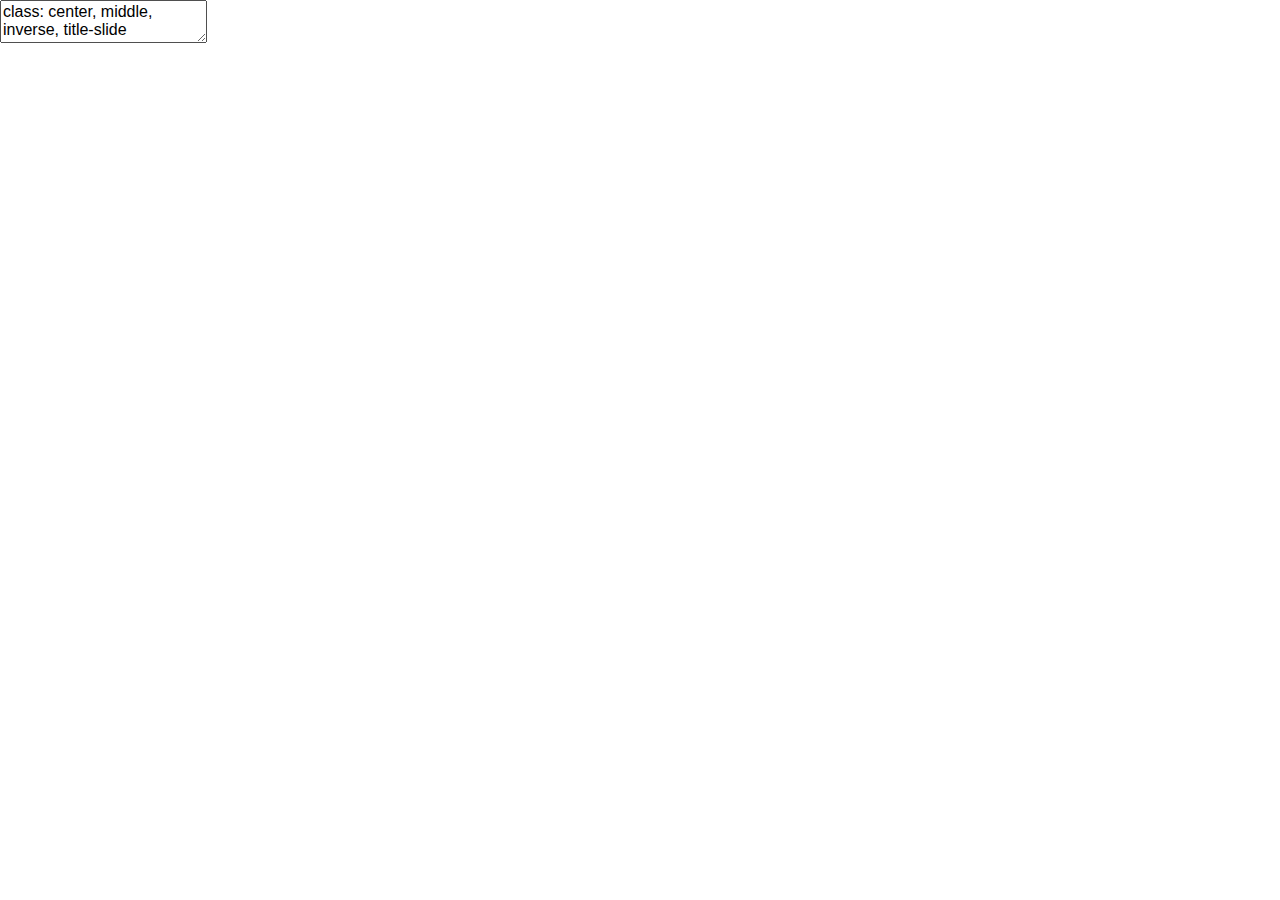
<file: 03-linear-models/index.html>
<!DOCTYPE html>
<html lang="" xml:lang="">
  <head>
    <title>Linear models: The basics</title>
    <meta charset="utf-8" />
    <meta name="author" content="Stefano Coretta" />
    <meta name="date" content="2022-02-07" />
    <script src="libs/header-attrs/header-attrs.js"></script>
    <link href="libs/remark-css/default.css" rel="stylesheet" />
    <link href="libs/tachyons/tachyons.min.css" rel="stylesheet" />
    <link href="libs/panelset/panelset.css" rel="stylesheet" />
    <script src="libs/panelset/panelset.js"></script>
    <link rel="stylesheet" href="../ipa-fonts.css" type="text/css" />
    <link rel="stylesheet" href="../custom.css" type="text/css" />
  </head>
  <body>
    <textarea id="source">
class: center, middle, inverse, title-slide

# Linear models: The basics
### Stefano Coretta
### University of Edinburgh
### 2022-02-07

---




class: center middle inverse

# Slido quiz 1

---

class: inverse
background-image: url(../img/time-travel.jpg)
background-size: contain

# Time travel...

---

# Given the .green[formula], find the .orange[points]


## You have:

.f2[$$x = (2, 4, 5, 8, 10, 23, 36)$$]

.f2[$$y = 3 + 2x$$]

## Find:

.f2[$$y$$]


---

# Given the .green[formula], find the .orange[points]

&lt;img src="index_files/figure-html/homework-1.png" height="500px" style="display: block; margin: auto;" /&gt;

---

# Given the .green[formula], find the .orange[points]

&lt;img src="index_files/figure-html/line-1.png" height="500px" style="display: block; margin: auto;" /&gt;

---

# Given the .orange[points], find the .green[formula]

## You have:

.f2[$$x = (2, 4, 5, 8, 10, 23, 36)$$]

.f2[$$y = (8, 14, 17, 26, 32, 71, 110)$$]

## Find:

.f2[$$y = ? + ? x$$]

---

# Given the .orange[points], find the .green[formula]

&lt;img src="index_files/figure-html/sample-1.png" height="500px" style="display: block; margin: auto;" /&gt;

---

# But...

.pull-left[
![](../img/world-data.jpg)
]

.pull-right[
.f2[Data is an .red[imperfect] representation of the world!]

Measurements are .red[noisy].
]

---

# Given the .orange[points], find the .green[formula]

&lt;img src="index_files/figure-html/sample-noisy-1.png" height="500px" style="display: block; margin: auto;" /&gt;

---

class: center middle inverse

# If `\(x\)` changes, what happens to `\(y\)`?

---

# Now enter Linear Models

&lt;div style="width:100%;height:0;padding-bottom:42%;position:relative;"&gt;&lt;iframe src="https://giphy.com/embed/3owzVYjZSzuFivWpHi" width="100%" height="100%" style="position:absolute" frameBorder="0" class="giphy-embed" allowFullScreen&gt;&lt;/iframe&gt;&lt;/div&gt;

???

[via GIPHY](https://giphy.com/gifs/starwars-movie-star-wars-3owzVYjZSzuFivWpHi)

---

# Linear model: the basics

&lt;img src="index_files/figure-html/lm-plot-1.png" height="500px" style="display: block; margin: auto;" /&gt;

---

# Linear model: the basics

&lt;img src="index_files/figure-html/lm-plot-2-1.png" height="500px" style="display: block; margin: auto;" /&gt;

---

# Linear model: the basics


.f1[
`$$y = ? + ? x$$`
]

---

# Linear model: the basics


.f1[
`$$y = \beta_0 + \beta_1x$$`
]

&lt;br&gt;

--

.f2[
`$$\beta_0 = intercept$$`
`$$\beta_1 = slope$$`
]

--

&lt;br&gt;

We know `\(x\)` and `\(y\)` and we need to .green[estimate] `\(\beta_0\)` and `\(\beta_1\)`.


---

class: center middle inverse

# Slido quiz 2

---

# Linear model: the basics

&lt;img src="index_files/figure-html/sample-2-1.png" height="500px" style="display: block; margin: auto;" /&gt;

---

# Linear model: the basics


```r
line_lm &lt;- lm(y ~ x, data = line)
summary(line_lm)
```

```
## 
## Call:
## lm(formula = y ~ x, data = line)
## 
## Residuals:
##      Min       1Q   Median       3Q      Max 
## -25.2197  -5.2243   0.3434   6.2411  20.7275 
## 
## Coefficients:
##             Estimate Std. Error t value Pr(&gt;|t|)    
## (Intercept)  1.99182    2.66626   0.747    0.459    
## x            3.02079    0.04762  63.432   &lt;2e-16 ***
## ---
## Signif. codes:  0 '***' 0.001 '**' 0.01 '*' 0.05 '.' 0.1 ' ' 1
## 
## Residual standard error: 10.07 on 48 degrees of freedom
## Multiple R-squared:  0.9882,	Adjusted R-squared:  0.988 
## F-statistic:  4024 on 1 and 48 DF,  p-value: &lt; 2.2e-16
```

---

# Linear model: the basics

&lt;img src="index_files/figure-html/line-model-1.png" height="500px" style="display: block; margin: auto;" /&gt;

---

class: center middle inverse

# What if we have groups/conditions?

---

# Categorical predictors

&lt;img src="index_files/figure-html/categorical-1.png" height="500px" style="display: block; margin: auto;" /&gt;

---

# Categorical predictors

&lt;img src="index_files/figure-html/categorical-2-1.png" height="500px" style="display: block; margin: auto;" /&gt;

---

# Categorical predictors


.f1[
`$$y = \beta_0 + \beta_1x + \beta_2group$$`
]

&lt;br&gt;

--

.f2[
`$$\beta_0 = \text{intercept}$$`
`$$\beta_1 = \text{coefficient for } x$$`
`$$\beta_2 = \text{coefficient for } group$$`
]

--

&lt;br&gt;

We know `\(x\)`, `\(y\)` and `\(group\)` (`A` or `B`) and we need to .green[estimate] `\(\beta_0\)`, `\(\beta_1\)` and `\(\beta_2\)`.

---

class: bottom
background-image: url(../img/hannah-grace-fk4tiMlDFF0-unsplash.jpg)
background-size: cover

# .white[But *group* is not numeric!!!]

???

Photo by &lt;a href="https://unsplash.com/@oddityandgrace?utm_source=unsplash&amp;utm_medium=referral&amp;utm_content=creditCopyText"&gt;hannah grace&lt;/a&gt; on &lt;a href="https://unsplash.com/s/photos/surprised-puppy?utm_source=unsplash&amp;utm_medium=referral&amp;utm_content=creditCopyText"&gt;Unsplash&lt;/a&gt;


---

# Dummy coding

.f3[
|     | group    |
| --- | -------: |
| A   | 0        |
| B   | 1        |
]

&lt;br&gt;

`$$y = \beta_0 + \beta_1x + \beta_2group$$`

&lt;br&gt;

--

`$$y(group = A) = \beta_0 + \beta_1x + \beta_2 \cdot 0 = \beta_0 + \beta_1x$$`

&lt;br&gt;

--

`$$y(group = B) = \beta_0 + \beta_1x + \beta_2 \cdot 1 =  \beta_0 + \beta_1x + \beta_2$$`

`$$= \beta_0 + \beta_2 + \beta_1x$$`


---

# Categorical predictors


```r
group_lm &lt;- lm(y ~ x + group, data = line_groups)
summary(group_lm)
```

```
## 
## Call:
## lm(formula = y ~ x + group, data = line_groups)
## 
## Residuals:
##     Min      1Q  Median      3Q     Max 
## -2.4707 -0.6653 -0.0259  0.6739  2.4050 
## 
## Coefficients:
##             Estimate Std. Error t value Pr(&gt;|t|)    
## (Intercept)   2.1299     0.1482   14.38   &lt;2e-16 ***
## x             3.1164     0.1123   27.74   &lt;2e-16 ***
## groupB        6.0808     0.2102   28.93   &lt;2e-16 ***
## ---
## Signif. codes:  0 '***' 0.001 '**' 0.01 '*' 0.05 '.' 0.1 ' ' 1
## 
## Residual standard error: 1.046 on 97 degrees of freedom
## Multiple R-squared:  0.9382,	Adjusted R-squared:  0.9369 
## F-statistic: 735.7 on 2 and 97 DF,  p-value: &lt; 2.2e-16
```

---

class: center middle inverse

# What if `\(y\)` does not change the same way in both groups/conditions?

---

# Interactions

&lt;img src="index_files/figure-html/interactions-1.png" height="500px" style="display: block; margin: auto;" /&gt;

---

# Interactions

&lt;img src="index_files/figure-html/interactions-2-1.png" height="500px" style="display: block; margin: auto;" /&gt;

---

# Interactions


`$$y = \beta_0 + \beta_1 \cdot x + \beta_2 \cdot group + \beta_3 \cdot x \cdot group$$`

&lt;br&gt;

--

`$$y(group = A) = \beta_0 + \beta_1 \cdot x + \beta_2 \cdot 0 + \beta_3 \cdot x \cdot 0 = \beta_0 + \beta_1 \cdot x$$`

&lt;br&gt;

--

`$$y(group = B) = \beta_0 + \beta_1 \cdot x + \beta_2 \cdot 1 + \beta_3 \cdot x \cdot 1$$`

`$$= \beta_0 + \beta_2 + \beta_1 \cdot x + \beta_3 \cdot x$$`

&lt;br&gt;

--

We know `\(x\)`, `\(y\)` and `\(group\)` (`A` or `B`) and we need to .green[estimate] `\(\beta_0\)`, `\(\beta_1\)`, `\(\beta_2\)` and `\(\beta_3\)`.


---

# Interactions


```r
interaction_lm &lt;- lm(y ~ x + group + x:group, data = line_groups)
summary(interaction_lm)
```

```
## 
## Call:
## lm(formula = y ~ x + group + x:group, data = line_groups)
## 
## Residuals:
##      Min       1Q   Median       3Q      Max 
## -2.31870 -0.75687  0.06441  0.69307  2.21592 
## 
## Coefficients:
##             Estimate Std. Error t value Pr(&gt;|t|)    
## (Intercept)   1.9501     0.1468  13.282  &lt; 2e-16 ***
## x             3.3541     0.1951  17.195  &lt; 2e-16 ***
## groupB        5.8613     0.2072  28.288  &lt; 2e-16 ***
## x:groupB     -2.1912     0.2413  -9.082  1.4e-14 ***
## ---
## Signif. codes:  0 '***' 0.001 '**' 0.01 '*' 0.05 '.' 0.1 ' ' 1
## 
## Residual standard error: 1.031 on 96 degrees of freedom
## Multiple R-squared:  0.9176,	Adjusted R-squared:  0.915 
## F-statistic: 356.4 on 3 and 96 DF,  p-value: &lt; 2.2e-16
```

---

# Interactions

`$$y = \beta_0 + \beta_1 \cdot x + \beta_2 \cdot group + \beta_3 \cdot x \cdot group$$`
`$$y = 1.95 + 3.35 \cdot x + 5.86 \cdot group + (-2.19) \cdot x \cdot group$$`

&lt;br&gt;

--

`$$y(group = A) = 1.95 + 3.35 \cdot x + 5.86 \cdot 0 + (-2.19) \cdot x \cdot 0$$`

`$$= 1.95 + 3.35 \cdot x$$`

&lt;br&gt;

--

`$$y(group = B) =  1.95 + 3.35 \cdot x + 5.86 \cdot 1 + (-2.19) \cdot x \cdot 1$$`

`$$= 1.95 + 3.35 \cdot x + 5.86 + (-2.19) \cdot x$$`

&lt;br&gt;

---

# Interactions


```
## 
## Call:
## lm(formula = y ~ x + group + x:group, data = line_groups)
## 
## Residuals:
##      Min       1Q   Median       3Q      Max 
## -2.31870 -0.75687  0.06441  0.69307  2.21592 
## 
## Coefficients:
##             Estimate Std. Error t value Pr(&gt;|t|)    
## (Intercept)   1.9501     0.1468  13.282  &lt; 2e-16 ***
## x             3.3541     0.1951  17.195  &lt; 2e-16 ***
## groupB        5.8613     0.2072  28.288  &lt; 2e-16 ***
## x:groupB     -2.1912     0.2413  -9.082  1.4e-14 ***
## ---
## Signif. codes:  0 '***' 0.001 '**' 0.01 '*' 0.05 '.' 0.1 ' ' 1
## 
## Residual standard error: 1.031 on 96 degrees of freedom
## Multiple R-squared:  0.9176,	Adjusted R-squared:  0.915 
## F-statistic: 356.4 on 3 and 96 DF,  p-value: &lt; 2.2e-16
```

---

# Slido quiz 3: Which formula corresponds to this graph?

&lt;img src="index_files/figure-html/groups-only-1.png" height="500px" style="display: block; margin: auto;" /&gt;

---

# Summary

* The simplest .orange[**linear model**] is a straight line.

`$$y = \beta_0 + \beta_1 x$$`

* We want to estimate the `\(\beta_n\)` .orange[**coefficients**].

`$$y = \beta_0 + \beta_1 x_1 + \beta_2 x_2 + \beta_4 x_1 x_2 + \beta_3 x_3$$`

* Categorical predictors are .orange[dummy coded].

* .orange[**Interactions**] model differences of the effects of the predictors on the outcome across groups/conditions.
    </textarea>
<style data-target="print-only">@media screen {.remark-slide-container{display:block;}.remark-slide-scaler{box-shadow:none;}}</style>
<script src="https://remarkjs.com/downloads/remark-latest.min.js"></script>
<script src="../macros.js"></script>
<script>var slideshow = remark.create({
"highlightStyle": "github",
"highlightLines": true,
"countIncrementalSlides": false,
"ratio": "16:9"
});
if (window.HTMLWidgets) slideshow.on('afterShowSlide', function (slide) {
  window.dispatchEvent(new Event('resize'));
});
(function(d) {
  var s = d.createElement("style"), r = d.querySelector(".remark-slide-scaler");
  if (!r) return;
  s.type = "text/css"; s.innerHTML = "@page {size: " + r.style.width + " " + r.style.height +"; }";
  d.head.appendChild(s);
})(document);

(function(d) {
  var el = d.getElementsByClassName("remark-slides-area");
  if (!el) return;
  var slide, slides = slideshow.getSlides(), els = el[0].children;
  for (var i = 1; i < slides.length; i++) {
    slide = slides[i];
    if (slide.properties.continued === "true" || slide.properties.count === "false") {
      els[i - 1].className += ' has-continuation';
    }
  }
  var s = d.createElement("style");
  s.type = "text/css"; s.innerHTML = "@media print { .has-continuation { display: none; } }";
  d.head.appendChild(s);
})(document);
// delete the temporary CSS (for displaying all slides initially) when the user
// starts to view slides
(function() {
  var deleted = false;
  slideshow.on('beforeShowSlide', function(slide) {
    if (deleted) return;
    var sheets = document.styleSheets, node;
    for (var i = 0; i < sheets.length; i++) {
      node = sheets[i].ownerNode;
      if (node.dataset["target"] !== "print-only") continue;
      node.parentNode.removeChild(node);
    }
    deleted = true;
  });
})();
(function() {
  "use strict"
  // Replace <script> tags in slides area to make them executable
  var scripts = document.querySelectorAll(
    '.remark-slides-area .remark-slide-container script'
  );
  if (!scripts.length) return;
  for (var i = 0; i < scripts.length; i++) {
    var s = document.createElement('script');
    var code = document.createTextNode(scripts[i].textContent);
    s.appendChild(code);
    var scriptAttrs = scripts[i].attributes;
    for (var j = 0; j < scriptAttrs.length; j++) {
      s.setAttribute(scriptAttrs[j].name, scriptAttrs[j].value);
    }
    scripts[i].parentElement.replaceChild(s, scripts[i]);
  }
})();
(function() {
  var links = document.getElementsByTagName('a');
  for (var i = 0; i < links.length; i++) {
    if (/^(https?:)?\/\//.test(links[i].getAttribute('href'))) {
      links[i].target = '_blank';
    }
  }
})();
// adds .remark-code-has-line-highlighted class to <pre> parent elements
// of code chunks containing highlighted lines with class .remark-code-line-highlighted
(function(d) {
  const hlines = d.querySelectorAll('.remark-code-line-highlighted');
  const preParents = [];
  const findPreParent = function(line, p = 0) {
    if (p > 1) return null; // traverse up no further than grandparent
    const el = line.parentElement;
    return el.tagName === "PRE" ? el : findPreParent(el, ++p);
  };

  for (let line of hlines) {
    let pre = findPreParent(line);
    if (pre && !preParents.includes(pre)) preParents.push(pre);
  }
  preParents.forEach(p => p.classList.add("remark-code-has-line-highlighted"));
})(document);</script>

<script>
slideshow._releaseMath = function(el) {
  var i, text, code, codes = el.getElementsByTagName('code');
  for (i = 0; i < codes.length;) {
    code = codes[i];
    if (code.parentNode.tagName !== 'PRE' && code.childElementCount === 0) {
      text = code.textContent;
      if (/^\\\((.|\s)+\\\)$/.test(text) || /^\\\[(.|\s)+\\\]$/.test(text) ||
          /^\$\$(.|\s)+\$\$$/.test(text) ||
          /^\\begin\{([^}]+)\}(.|\s)+\\end\{[^}]+\}$/.test(text)) {
        code.outerHTML = code.innerHTML;  // remove <code></code>
        continue;
      }
    }
    i++;
  }
};
slideshow._releaseMath(document);
</script>
<!-- dynamically load mathjax for compatibility with self-contained -->
<script>
(function () {
  var script = document.createElement('script');
  script.type = 'text/javascript';
  script.src  = 'https://mathjax.rstudio.com/latest/MathJax.js?config=TeX-MML-AM_CHTML';
  if (location.protocol !== 'file:' && /^https?:/.test(script.src))
    script.src  = script.src.replace(/^https?:/, '');
  document.getElementsByTagName('head')[0].appendChild(script);
})();
</script>
  </body>
</html>
</file>
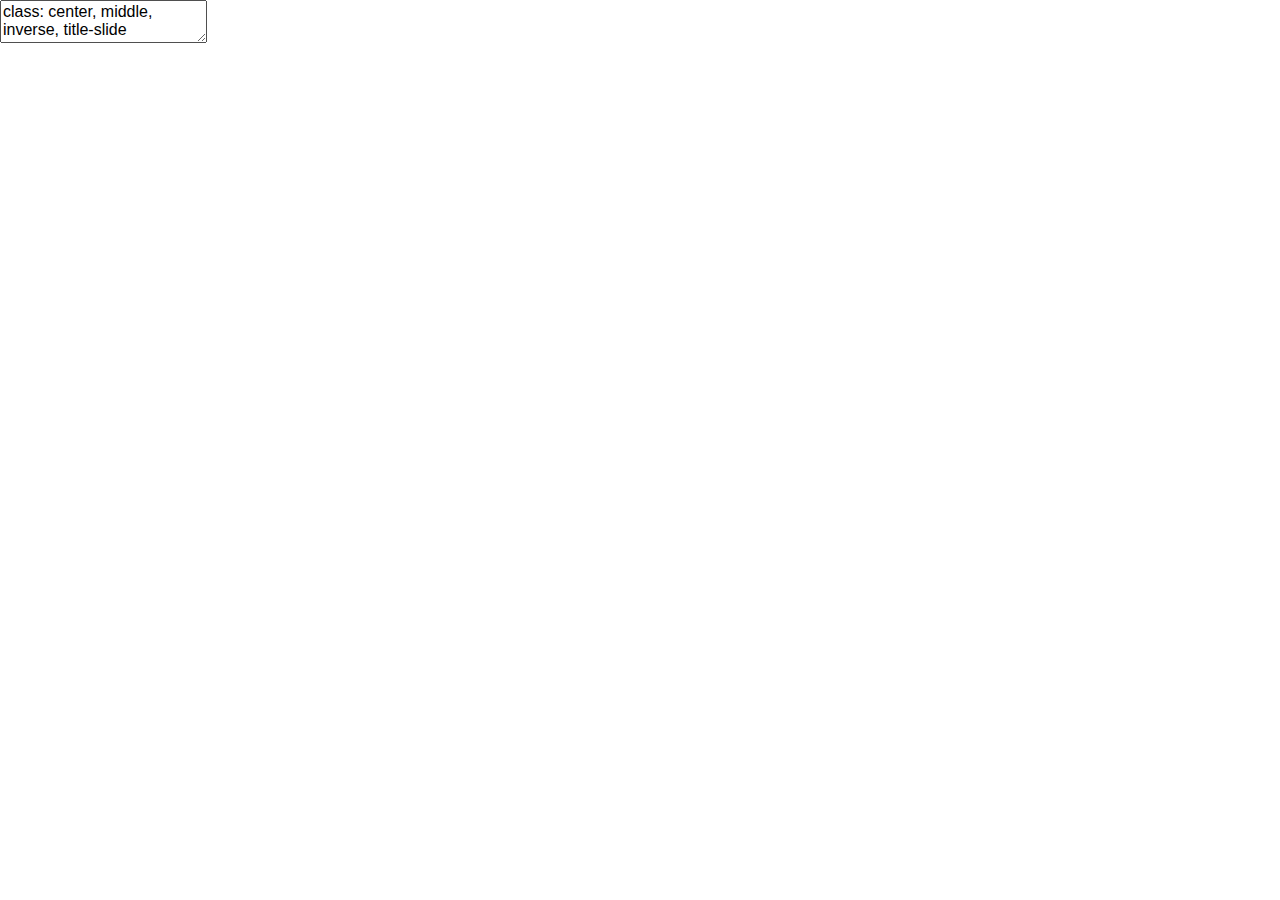
<file: 04-fit-models/index.html>
<!DOCTYPE html>
<html lang="" xml:lang="">
  <head>
    <title>Linear models: Advanced topics</title>
    <meta charset="utf-8" />
    <meta name="author" content="Stefano Coretta" />
    <meta name="date" content="2022-03-06" />
    <script src="libs/header-attrs/header-attrs.js"></script>
    <link href="libs/remark-css/default.css" rel="stylesheet" />
    <link href="libs/tachyons/tachyons.min.css" rel="stylesheet" />
    <link href="libs/panelset/panelset.css" rel="stylesheet" />
    <script src="libs/panelset/panelset.js"></script>
    <link rel="stylesheet" href="../ipa-fonts.css" type="text/css" />
    <link rel="stylesheet" href="../custom.css" type="text/css" />
  </head>
  <body>
    <textarea id="source">
class: center, middle, inverse, title-slide

# Linear models: Advanced topics
### Stefano Coretta
### University of Edinburgh
### 2022-03-06

---




# Summary from last time

* The simplest .orange[**linear model**] is a straight line.

`$$y = \beta_0 + \beta_1 x$$`

* We want to estimate the `\(\beta_n\)` .orange[**coefficients**].

`$$y = \beta_0 + \beta_1 x_1 + \beta_2 x_2 + \beta_4 x_1 x_2 + \beta_3 x_3$$`

* Categorical predictors are .orange[dummy coded].

* .orange[**Interactions**] model differences of the effects of the predictors on the outcome across groups/conditions.

---

class: center middle

![:scale 40%](../img/charlesdeluvio-D44HIk-qsvI-unsplash.jpg)

???

Photo by &lt;a href="https://unsplash.com/@charlesdeluvio?utm_source=unsplash&amp;utm_medium=referral&amp;utm_content=creditCopyText"&gt;charlesdeluvio&lt;/a&gt; on &lt;a href="https://unsplash.com/s/photos/sad-puppy?utm_source=unsplash&amp;utm_medium=referral&amp;utm_content=creditCopyText"&gt;Unsplash&lt;/a&gt;
  
---

class: center middle

![:scale 90%](../img/joe-caione-qO-PIF84Vxg-unsplash.jpg)

???

Photo by &lt;a href="https://unsplash.com/@joeyc?utm_source=unsplash&amp;utm_medium=referral&amp;utm_content=creditCopyText"&gt;Joe Caione&lt;/a&gt; on &lt;a href="https://unsplash.com/s/photos/happy-puppy?utm_source=unsplash&amp;utm_medium=referral&amp;utm_content=creditCopyText"&gt;Unsplash&lt;/a&gt;

---

# Exercise 1


```
## 
## Call:
## lm(formula = articulation_rate ~ attitude * musicstudent, data = polite)
## 
## Residuals:
##     Min      1Q  Median      3Q     Max 
## -3.0869 -0.6740 -0.1004  0.6252  5.8252 
## 
## Coefficients:
##                             Estimate Std. Error t value Pr(&gt;|t|)
## (Intercept)                   7.1348     0.1349  52.898  &lt; 2e-16
## attitudepol                  -0.5741     0.1907  -3.010  0.00292
## musicstudentyes              -0.6675     0.2203  -3.030  0.00273
## attitudepol:musicstudentyes   0.4409     0.3115   1.415  0.15839
## 
## Residual standard error: 1.128 on 220 degrees of freedom
## Multiple R-squared:  0.07404,	Adjusted R-squared:  0.06141 
## F-statistic: 5.864 on 3 and 220 DF,  p-value: 0.0007197
```

---

# Exercise 1

&lt;img src="index_files/figure-html/art-rate-plot-1.png" height="500px" style="display: block; margin: auto;" /&gt;

---

# Exercise 2


```
## 
## Call:
## lm(formula = f0mn ~ attitude * years_in_ger, data = polite)
## 
## Residuals:
##     Min      1Q  Median      3Q     Max 
## -109.21  -68.54   10.94   50.09  221.12 
## 
## Coefficients:
##                          Estimate Std. Error t value Pr(&gt;|t|)
## (Intercept)              201.1803     8.7439  23.008   &lt;2e-16
## attitudepol              -16.9127    12.2732  -1.378    0.170
## years_in_ger               0.7916     1.4131   0.560    0.576
## attitudepol:years_in_ger   1.1225     1.9959   0.562    0.574
## 
## Residual standard error: 69.5 on 208 degrees of freedom
##   (12 observations deleted due to missingness)
## Multiple R-squared:  0.01852,	Adjusted R-squared:  0.00436 
## F-statistic: 1.308 on 3 and 208 DF,  p-value: 0.2728
```

---

# Exercise 2

&lt;img src="index_files/figure-html/f0-plot-1.png" height="500px" style="display: block; margin: auto;" /&gt;

---

# Exercise 3


```
## 
## Call:
## lm(formula = ct ~ count * gesture * background, data = gestures)
## 
## Residuals:
##     Min      1Q  Median      3Q     Max 
## -6.4081 -0.0543 -0.0096  0.0443  6.4612 
## 
## Coefficients:
##                                        Estimate Std. Error t value Pr(&gt;|t|)
## (Intercept)                           0.0006191  0.0509697   0.012 0.990310
## count                                 0.2493477  0.0222840  11.190  &lt; 2e-16
## gesturepoint                         -0.1085239  0.0701579  -1.547 0.122100
## gesturereach                          0.0392469  0.0708575   0.554 0.579736
## backgroundChinese                     0.0537003  0.0718066   0.748 0.454665
## backgroundBengali                     0.0418825  0.0741789   0.565 0.572416
## count:gesturepoint                    0.2936528  0.0236634  12.410  &lt; 2e-16
## count:gesturereach                   -0.1228103  0.0321556  -3.819 0.000139
## count:backgroundChinese              -0.1847537  0.0240683  -7.676 2.86e-14
## count:backgroundBengali              -0.1961863  0.0253242  -7.747 1.67e-14
## gesturepoint:backgroundChinese        0.0385925  0.0994090   0.388 0.697906
## gesturereach:backgroundChinese       -0.1379059  0.1009806  -1.366 0.172238
## gesturepoint:backgroundBengali        0.0756445  0.1008240   0.750 0.453208
## gesturereach:backgroundBengali       -0.0917011  0.1027956  -0.892 0.372491
## count:gesturepoint:backgroundChinese  0.0120445  0.0296253   0.407 0.684385
## count:gesturereach:backgroundChinese  0.3905759  0.0414547   9.422  &lt; 2e-16
## count:gesturepoint:backgroundBengali -0.2084393  0.0328945  -6.337 3.06e-10
## count:gesturereach:backgroundBengali  0.1615633  0.0388780   4.156 3.42e-05
## 
## Residual standard error: 0.617 on 1575 degrees of freedom
##   (27 observations deleted due to missingness)
## Multiple R-squared:  0.7891,	Adjusted R-squared:  0.7868 
## F-statistic: 346.7 on 17 and 1575 DF,  p-value: &lt; 2.2e-16
```

---

# Exercise 3

&lt;img src="index_files/figure-html/ct-plot-1.png" height="500px" style="display: block; margin: auto;" /&gt;

---

# Do you notice something weird?

&lt;img src="index_files/figure-html/ct-plot-2-1.png" height="500px" style="display: block; margin: auto;" /&gt;

---

class: center middle inverse

# Probability distributions

---

# Continuous vs discrete

.center[
![:scale 90%](../img/discr-cont-probs.png)
]

---

class: center middle

.f1.link.dim.br3.ph3.pv2.mb2.dib.white.bg-purple[
[.white[Probability distributions app]](https://seeing-theory.brown.edu/probability-distributions/index.html#section2)
]

---

# Gaussian distribution (aka normal distribution)


```r
x_norm &lt;- rnorm(10, mean = 0, sd = 1)
x_norm
```

```
##  [1]  1.3306356  0.7726106  0.6379435  2.1426533 -0.6830520 -1.2137140
##  [7]  1.1342526 -0.5324498 -0.9334888  1.5504993
```

---

# Gaussian distribution (aka normal distribution)


```r
plot(density(x_norm))
```

&lt;img src="index_files/figure-html/norm-plot-1.png" height="500px" style="display: block; margin: auto;" /&gt;

---

# Bernoulli distribution (special case of Binomial)


```r
x_bern &lt;- rbernoulli(20, p = 0.75)
x_bern
```

```
##  [1] FALSE  TRUE  TRUE  TRUE FALSE  TRUE FALSE  TRUE  TRUE FALSE  TRUE  TRUE
## [13]  TRUE  TRUE FALSE FALSE  TRUE  TRUE FALSE FALSE
```

```r
table(x_bern)
```

```
## x_bern
## FALSE  TRUE 
##     8    12
```

---

class: center middle inverse

# Think about the probability distribution of the outcome variable

---

# Continuous outcome variable

* The variable can take on *any positive and negative real number, including 0*: **Gaussian** (aka normal) distribution.

    * There are very few truly Gaussian variables, although in some cases one can speak of "approximate" or "assumed" normality.

    * This family is fitted by default in `lm()`, `lme4::lmer()` and `brms::brm()`.

--

* The variable can take on *any positive number only*: **Log-normal** distribution.

    * Duration of segments, words, pauses, etc, are known to be log-normally distributed.

    * Measurements taken in Hz (like f0, formants, centre of gravity, ...) could be considered to be log-normal.

    * There other families that could potentially be used depending on the nature of the variable: exponential-Gaussian (reaction times), gamma, ...

---

# Continuous outcome variable

* The variable can take on *any number between 0 and 1, but not 0 nor 1*: **Beta** distribution.

    * Proportions fall into this category (for example proportion of voicing within closure), although 0 and 1 are not allowed in the beta distribution.

--

* The variable can take on *any number between 0 and 1, including 0 or 0 and 1*: **Zero-inflated** or **Zero/one-inflated beta** (ZOIB) distribution.

    * If the proportion data includes many 0s and 1s, then this is the ideal distribution to use. ZOIB distributions are somewhat more difficult to fit than a simple beta distribution, so a common practice is to transform the data so that it doesn't include 0s nor 1s (this can be achieved using different techniques, some better than others).

---

# Discrete outcome variable

* The variable is *counts*: **Poisson** distribution.

    * Counts of words, segments, gestures, f0 peaks, ...
    
--

* The variable is *dichotomous*, i.e. it can take one of two levels: **Bernoulli** distribution.

    * Categorical outcome variables like yes/no, correct/incorrect, voiced/voiceless, follow this distribution.

    * This family is fitted by default when you run `glm(family = binomial)`, aka "logistic regression" or "binomial regression".

--

* The variable is a *scale*: **ordinal** linear model.

    * Likert scales and ratings, language attitude questionnaires.

    * Ordinal linear models, a.k.a. ordinal logistic regression, can be fitted with the [ordinal](https://cran.r-project.org/web/packages/ordinal/index.html) and the [brms](https://paul-buerkner.github.io/brms/) package.

---

# Dichotomous outcome: Bernoulli distribution

- Shallow Morphological Processing.

- English L1 and L2 speakers (L2 speakers are native speakers of Cantonese).

- Lexical decision task (Word vs Non-Word).

- Target: *unkindness* ([[un]-[kind]]-ness).

- Primes: *prolong* (Unrelated), *unkind* (Constituent), *kindness* (Non-Constituent).

---

# Dichotomous outcome: Bernoulli distribution


```
## 
## Call:
## glm(formula = ACC ~ Relation_type, family = binomial(), data = shallow)
## 
## Deviance Residuals: 
##     Min       1Q   Median       3Q      Max  
## -2.0269   0.5238   0.5238   0.6438   0.7518  
## 
## Coefficients:
##                             Estimate Std. Error z value Pr(&gt;|z|)
## (Intercept)                   1.4684     0.0918  15.997  &lt; 2e-16
## Relation_typeConstituent      0.4485     0.1411   3.179  0.00148
## Relation_typeNonConstituent  -0.3492     0.1492  -2.341  0.01921
## 
## (Dispersion parameter for binomial family taken to be 1)
## 
##     Null deviance: 1810.9  on 1949  degrees of freedom
## Residual deviance: 1784.8  on 1947  degrees of freedom
## AIC: 1790.8
## 
## Number of Fisher Scoring iterations: 4
```

---

# Do you notice something weird?


```
## 
## Call:
## glm(formula = ACC ~ Relation_type, family = binomial(), data = shallow)
## 
## Deviance Residuals: 
##     Min       1Q   Median       3Q      Max  
## -2.0269   0.5238   0.5238   0.6438   0.7518  
## 
## Coefficients:
##                             Estimate Std. Error z value Pr(&gt;|z|)
## (Intercept)                   1.4684     0.0918  15.997  &lt; 2e-16
## Relation_typeConstituent      0.4485     0.1411   3.179  0.00148
## Relation_typeNonConstituent  -0.3492     0.1492  -2.341  0.01921
## 
## (Dispersion parameter for binomial family taken to be 1)
## 
##     Null deviance: 1810.9  on 1949  degrees of freedom
## Residual deviance: 1784.8  on 1947  degrees of freedom
## AIC: 1790.8
## 
## Number of Fisher Scoring iterations: 4
```

---

# Log-odds


```r
# What is the log of 1?
log(1)
```

```
## [1] 0
```

```r
# What is the exponential function at 0?
exp(0)
```

```
## [1] 1
```

--

&lt;br&gt;

Now try different numbers with `log()` and `exp()`.

---

# From log-odds to odds

&lt;img src="index_files/figure-html/log-odds-1.png" height="500px" style="display: block; margin: auto;" /&gt;

---

# From log-odds to odds: Examples

- 10 mo infants perform on average 10 iconic gestures per day. At 11 mo, the number of gestures increases by a factor of 1.6. At 12 mo, there is a further increase by a factor of 1.2.

--

  - Calculate the average number of gestures per day at 12 months based on the 10 month average (10 gestures).

--

- The average number of errors L2 learners make decreases by a factor of 0.2 every year and a half.

--

  - Calculate the average number of errors after 6 years, assuming 265 errors at year 1.

---

# From log-odds to probabilities


```
## [1] 1
```

```
## [1] 0.5
```

```
## [1] 0.7310586
```

--

&lt;br&gt;

Now try different numbers with `plogis()`.

---

# From log-odds to probabilities

&lt;img src="index_files/figure-html/p-log-odds-1.png" height="500px" style="display: block; margin: auto;" /&gt;

---

# Dichotomous outcome: Bernoulli distribution


```
## 
## Call:
## glm(formula = ACC ~ Relation_type, family = binomial(), data = shallow)
## 
## Deviance Residuals: 
##     Min       1Q   Median       3Q      Max  
## -2.0269   0.5238   0.5238   0.6438   0.7518  
## 
## Coefficients:
##                             Estimate Std. Error z value Pr(&gt;|z|)
## (Intercept)                   1.4684     0.0918  15.997  &lt; 2e-16
## Relation_typeConstituent      0.4485     0.1411   3.179  0.00148
## Relation_typeNonConstituent  -0.3492     0.1492  -2.341  0.01921
## 
## (Dispersion parameter for binomial family taken to be 1)
## 
##     Null deviance: 1810.9  on 1949  degrees of freedom
## Residual deviance: 1784.8  on 1947  degrees of freedom
## AIC: 1790.8
## 
## Number of Fisher Scoring iterations: 4
```

---

# Dichotomous outcome: Bernoulli distribution

&lt;img src="index_files/figure-html/shallow-lm-1-plot-1.png" height="500px" style="display: block; margin: auto;" /&gt;


---

# Dichotomous outcome: Bernoulli distribution


```
## 
## Call:
## glm(formula = ACC ~ Relation_type * Group, family = binomial(), 
##     data = shallow)
## 
## Deviance Residuals: 
##     Min       1Q   Median       3Q      Max  
## -2.1433   0.4604   0.5711   0.6750   0.7667  
## 
## Coefficients:
##                                     Estimate Std. Error z value Pr(&gt;|z|)
## (Intercept)                           1.6094     0.1438  11.189   &lt;2e-16
## Relation_typeConstituent              0.5814     0.2290   2.539   0.0111
## Relation_typeNonConstituent          -0.4327     0.2293  -1.887   0.0592
## GroupL2                              -0.2461     0.1870  -1.316   0.1880
## Relation_typeConstituent:GroupL2     -0.2137     0.2913  -0.734   0.4630
## Relation_typeNonConstituent:GroupL2   0.1434     0.3021   0.475   0.6349
## 
## (Dispersion parameter for binomial family taken to be 1)
## 
##     Null deviance: 1810.9  on 1949  degrees of freedom
## Residual deviance: 1778.5  on 1944  degrees of freedom
## AIC: 1790.5
## 
## Number of Fisher Scoring iterations: 4
```


---

# Dichotomous outcome: Bernoulli distribution

&lt;img src="index_files/figure-html/shallow-lm-2-plot-1.png" height="500px" style="display: block; margin: auto;" /&gt;


---

# Counts: Poisson distribution


```
## 
## Call:
## glm(formula = ct ~ count, family = poisson(), data = gestures)
## 
## Deviance Residuals: 
##     Min       1Q   Median       3Q      Max  
## -3.4755  -0.5329  -0.5329  -0.5329   6.0319  
## 
## Coefficients:
##              Estimate Std. Error z value Pr(&gt;|z|)
## (Intercept) -1.951931   0.062940  -31.01   &lt;2e-16
## count        0.133939   0.002916   45.94   &lt;2e-16
## 
## (Dispersion parameter for poisson family taken to be 1)
## 
##     Null deviance: 2265.1  on 1592  degrees of freedom
## Residual deviance: 1266.7  on 1591  degrees of freedom
##   (27 observations deleted due to missingness)
## AIC: 1683.4
## 
## Number of Fisher Scoring iterations: 6
```

---

# Counts: Poisson distribution

&lt;img src="index_files/figure-html/ct-2-plot-1.png" height="500px" style="display: block; margin: auto;" /&gt;


---

# Counts: Poisson distribution


```
## 
## Call:
## glm(formula = ct ~ count * background, family = poisson(), data = gestures)
## 
## Deviance Residuals: 
##     Min       1Q   Median       3Q      Max  
## -4.3831  -0.6120  -0.5519  -0.3468   5.7243  
## 
## Coefficients:
##                          Estimate Std. Error z value Pr(&gt;|z|)
## (Intercept)             -1.675248   0.096869 -17.294  &lt; 2e-16
## count                    0.123947   0.003593  34.499  &lt; 2e-16
## backgroundChinese       -0.206647   0.145640  -1.419  0.15593
## backgroundBengali       -1.135975   0.196911  -5.769 7.97e-09
## count:backgroundChinese  0.024062   0.008582   2.804  0.00505
## count:backgroundBengali  0.082224   0.016598   4.954 7.28e-07
## 
## (Dispersion parameter for poisson family taken to be 1)
## 
##     Null deviance: 2265.1  on 1592  degrees of freedom
## Residual deviance: 1216.6  on 1587  degrees of freedom
##   (27 observations deleted due to missingness)
## AIC: 1641.2
## 
## Number of Fisher Scoring iterations: 7
```

---

# Counts: Poisson distribution


```r
tidy(ct_lm_3, exponentiate = FALSE)
```

```
## # A tibble: 6 × 5
##   term                    estimate std.error statistic   p.value
##   &lt;chr&gt;                      &lt;dbl&gt;     &lt;dbl&gt;     &lt;dbl&gt;     &lt;dbl&gt;
## 1 (Intercept)              -1.68     0.0969     -17.3  5.23e- 67
## 2 count                     0.124    0.00359     34.5  8.40e-261
## 3 backgroundChinese        -0.207    0.146       -1.42 1.56e-  1
## 4 backgroundBengali        -1.14     0.197       -5.77 7.97e-  9
## 5 count:backgroundChinese   0.0241   0.00858      2.80 5.05e-  3
## 6 count:backgroundBengali   0.0822   0.0166       4.95 7.28e-  7
```

---

# Counts: Poisson distribution


```r
tidy(ct_lm_3, exponentiate = TRUE)
```

```
## # A tibble: 6 × 5
##   term                    estimate std.error statistic   p.value
##   &lt;chr&gt;                      &lt;dbl&gt;     &lt;dbl&gt;     &lt;dbl&gt;     &lt;dbl&gt;
## 1 (Intercept)                0.187   0.0969     -17.3  5.23e- 67
## 2 count                      1.13    0.00359     34.5  8.40e-261
## 3 backgroundChinese          0.813   0.146       -1.42 1.56e-  1
## 4 backgroundBengali          0.321   0.197       -5.77 7.97e-  9
## 5 count:backgroundChinese    1.02    0.00858      2.80 5.05e-  3
## 6 count:backgroundBengali    1.09    0.0166       4.95 7.28e-  7
```


---

# Counts: Poisson distribution

&lt;img src="index_files/figure-html/ct-3-plot-1.png" height="500px" style="display: block; margin: auto;" /&gt;




    </textarea>
<style data-target="print-only">@media screen {.remark-slide-container{display:block;}.remark-slide-scaler{box-shadow:none;}}</style>
<script src="https://remarkjs.com/downloads/remark-latest.min.js"></script>
<script src="../macros.js"></script>
<script>var slideshow = remark.create({
"highlightStyle": "github",
"highlightLines": true,
"countIncrementalSlides": false,
"ratio": "16:9"
});
if (window.HTMLWidgets) slideshow.on('afterShowSlide', function (slide) {
  window.dispatchEvent(new Event('resize'));
});
(function(d) {
  var s = d.createElement("style"), r = d.querySelector(".remark-slide-scaler");
  if (!r) return;
  s.type = "text/css"; s.innerHTML = "@page {size: " + r.style.width + " " + r.style.height +"; }";
  d.head.appendChild(s);
})(document);

(function(d) {
  var el = d.getElementsByClassName("remark-slides-area");
  if (!el) return;
  var slide, slides = slideshow.getSlides(), els = el[0].children;
  for (var i = 1; i < slides.length; i++) {
    slide = slides[i];
    if (slide.properties.continued === "true" || slide.properties.count === "false") {
      els[i - 1].className += ' has-continuation';
    }
  }
  var s = d.createElement("style");
  s.type = "text/css"; s.innerHTML = "@media print { .has-continuation { display: none; } }";
  d.head.appendChild(s);
})(document);
// delete the temporary CSS (for displaying all slides initially) when the user
// starts to view slides
(function() {
  var deleted = false;
  slideshow.on('beforeShowSlide', function(slide) {
    if (deleted) return;
    var sheets = document.styleSheets, node;
    for (var i = 0; i < sheets.length; i++) {
      node = sheets[i].ownerNode;
      if (node.dataset["target"] !== "print-only") continue;
      node.parentNode.removeChild(node);
    }
    deleted = true;
  });
})();
(function() {
  "use strict"
  // Replace <script> tags in slides area to make them executable
  var scripts = document.querySelectorAll(
    '.remark-slides-area .remark-slide-container script'
  );
  if (!scripts.length) return;
  for (var i = 0; i < scripts.length; i++) {
    var s = document.createElement('script');
    var code = document.createTextNode(scripts[i].textContent);
    s.appendChild(code);
    var scriptAttrs = scripts[i].attributes;
    for (var j = 0; j < scriptAttrs.length; j++) {
      s.setAttribute(scriptAttrs[j].name, scriptAttrs[j].value);
    }
    scripts[i].parentElement.replaceChild(s, scripts[i]);
  }
})();
(function() {
  var links = document.getElementsByTagName('a');
  for (var i = 0; i < links.length; i++) {
    if (/^(https?:)?\/\//.test(links[i].getAttribute('href'))) {
      links[i].target = '_blank';
    }
  }
})();
// adds .remark-code-has-line-highlighted class to <pre> parent elements
// of code chunks containing highlighted lines with class .remark-code-line-highlighted
(function(d) {
  const hlines = d.querySelectorAll('.remark-code-line-highlighted');
  const preParents = [];
  const findPreParent = function(line, p = 0) {
    if (p > 1) return null; // traverse up no further than grandparent
    const el = line.parentElement;
    return el.tagName === "PRE" ? el : findPreParent(el, ++p);
  };

  for (let line of hlines) {
    let pre = findPreParent(line);
    if (pre && !preParents.includes(pre)) preParents.push(pre);
  }
  preParents.forEach(p => p.classList.add("remark-code-has-line-highlighted"));
})(document);</script>

<script>
slideshow._releaseMath = function(el) {
  var i, text, code, codes = el.getElementsByTagName('code');
  for (i = 0; i < codes.length;) {
    code = codes[i];
    if (code.parentNode.tagName !== 'PRE' && code.childElementCount === 0) {
      text = code.textContent;
      if (/^\\\((.|\s)+\\\)$/.test(text) || /^\\\[(.|\s)+\\\]$/.test(text) ||
          /^\$\$(.|\s)+\$\$$/.test(text) ||
          /^\\begin\{([^}]+)\}(.|\s)+\\end\{[^}]+\}$/.test(text)) {
        code.outerHTML = code.innerHTML;  // remove <code></code>
        continue;
      }
    }
    i++;
  }
};
slideshow._releaseMath(document);
</script>
<!-- dynamically load mathjax for compatibility with self-contained -->
<script>
(function () {
  var script = document.createElement('script');
  script.type = 'text/javascript';
  script.src  = 'https://mathjax.rstudio.com/latest/MathJax.js?config=TeX-MML-AM_CHTML';
  if (location.protocol !== 'file:' && /^https?:/.test(script.src))
    script.src  = script.src.replace(/^https?:/, '');
  document.getElementsByTagName('head')[0].appendChild(script);
})();
</script>
  </body>
</html>
</file>
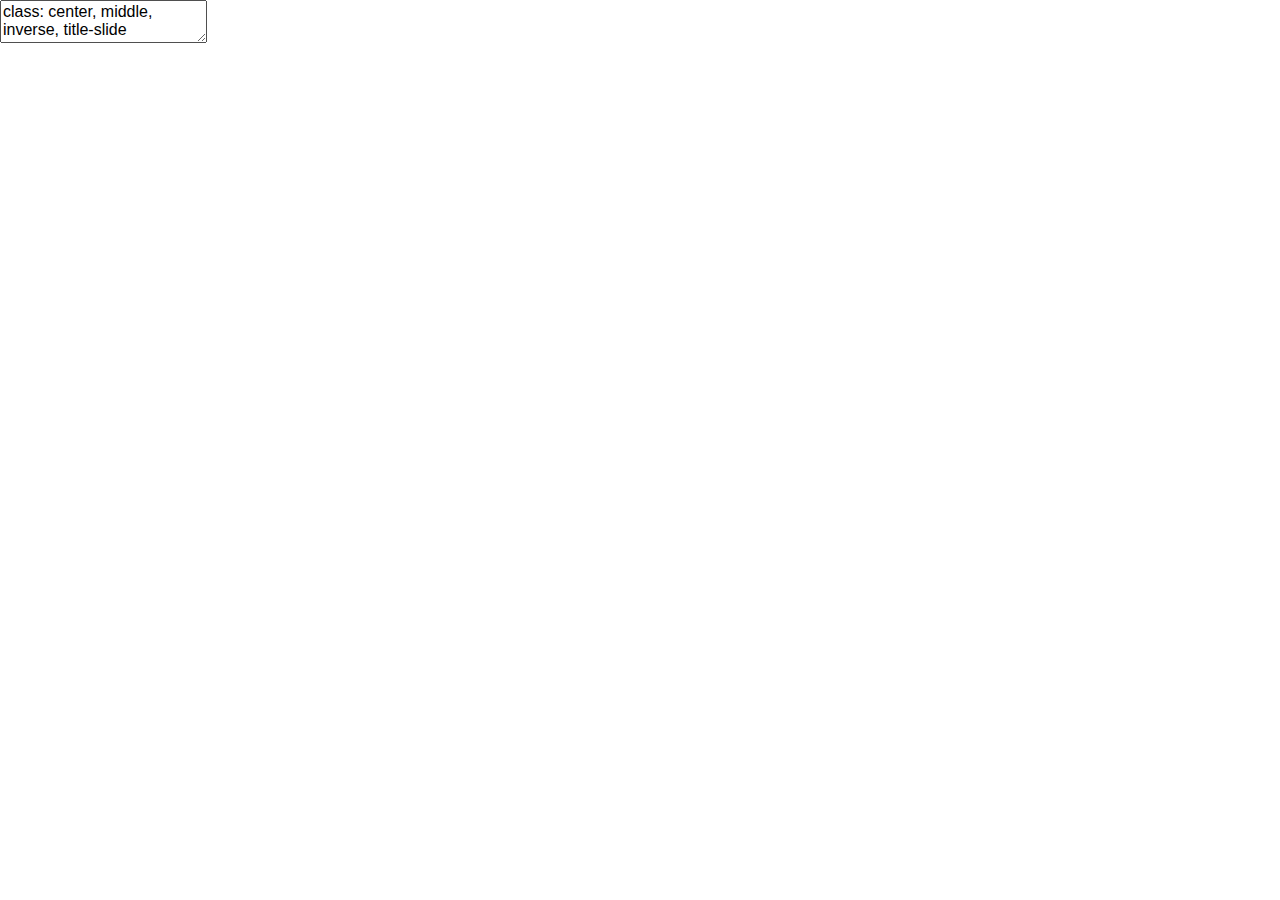
<file: 06-reporting/index.html>
<!DOCTYPE html>
<html lang="" xml:lang="">
  <head>
    <title>Linear models: Reporting</title>
    <meta charset="utf-8" />
    <meta name="author" content="Stefano Coretta" />
    <meta name="date" content="2022-03-17" />
    <script src="libs/header-attrs/header-attrs.js"></script>
    <link href="libs/remark-css/default.css" rel="stylesheet" />
    <link href="libs/tachyons/tachyons.min.css" rel="stylesheet" />
    <link href="libs/panelset/panelset.css" rel="stylesheet" />
    <script src="libs/panelset/panelset.js"></script>
    <link rel="stylesheet" href="../ipa-fonts.css" type="text/css" />
    <link rel="stylesheet" href="../custom.css" type="text/css" />
  </head>
  <body>
    <textarea id="source">
class: center, middle, inverse, title-slide

# Linear models: Reporting
### Stefano Coretta
### University of Edinburgh
### 2022-03-17

---







# Reporting model specifications


```r
shallow_lm_2 &lt;- glmer(ACC ~ Relation_type * Group + (1 | ID), data = shallow, family = binomial())

summary(shallow_lm_2)
```

```
## Generalized linear mixed model fit by maximum likelihood (Laplace
##   Approximation) [glmerMod]
##  Family: binomial  ( logit )
## Formula: ACC ~ Relation_type * Group + (1 | ID)
##    Data: shallow
## 
##      AIC      BIC   logLik deviance df.resid 
##   1746.4   1785.4   -866.2   1732.4     1943 
## 
## Scaled residuals: 
##     Min      1Q  Median      3Q     Max 
## -3.5950  0.2706  0.3767  0.4739  1.0199 
## 
## Random effects:
##  Groups Name        Variance Std.Dev.
##  ID     (Intercept) 0.456    0.6753  
## Number of obs: 1950, groups:  ID, 65
## 
## Fixed effects:
##                                     Estimate Std. Error z value Pr(&gt;|z|)
## (Intercept)                           1.7461     0.1964   8.893  &lt; 2e-16
## Relation_typeConstituent              0.6064     0.2311   2.624  0.00869
## Relation_typeNonConstituent          -0.4590     0.2343  -1.959  0.05011
## GroupL2                              -0.2492     0.2572  -0.969  0.33244
## Relation_typeConstituent:GroupL2     -0.2136     0.2955  -0.723  0.46982
## Relation_typeNonConstituent:GroupL2   0.1462     0.3100   0.472  0.63728
## 
## Correlation of Fixed Effects:
##             (Intr) Rltn_C Rlt_NC GropL2 R_C:GL
## Rltn_typCns -0.464                            
## Rltn_typNnC -0.469  0.393                     
## GroupL2     -0.751  0.356  0.356              
## Rltn_tC:GL2  0.365 -0.782 -0.307 -0.476       
## Rltn_NC:GL2  0.353 -0.297 -0.756 -0.460  0.397
```

---

# Reporting model specifications


```r
shallow_lm_2 &lt;- glmer(ACC ~ Relation_type * Group + (1 | ID), data = shallow, family = binomial())

summary(shallow_lm_2)
```

We fitted a linear model to accuracy data with lme4 (Bates et al. 2015) in R 4.1.2 (R Core Team 2021), using a Bernoulli distribution family (aka logistic regression, binomial regression).
As predictors, we included Relation Type (Unrelated, Constituent, Nonconstituent), Group (L1, L2), and an interaction between the two.
Both predictors were coded using treatment contrasts (aka dummy coding), with the first level as the reference level.
We also included a by-participant random intercept (we tried also including a by-participant random slope for Relation Type, but the model failed to converge).

---

# Reporting model results


```
## # A tibble: 6 × 6
##   effect term                              estimate std.error statistic  p.value
##   &lt;chr&gt;  &lt;chr&gt;                                &lt;dbl&gt;     &lt;dbl&gt;     &lt;dbl&gt;    &lt;dbl&gt;
## 1 fixed  (Intercept)                          1.75      0.196     8.89  5.97e-19
## 2 fixed  Relation_typeConstituent             0.606     0.231     2.62  8.69e- 3
## 3 fixed  Relation_typeNonConstituent         -0.459     0.234    -1.96  5.01e- 2
## 4 fixed  GroupL2                             -0.249     0.257    -0.969 3.32e- 1
## 5 fixed  Relation_typeConstituent:GroupL2    -0.214     0.296    -0.723 4.70e- 1
## 6 fixed  Relation_typeNonConstituent:Grou…    0.146     0.310     0.472 6.37e- 1
```

According to the linear model fitted to the accuracy data, L1 speakers show 85% accuracy when the relation type is Unrelated (`\(\beta = 1.746\)`, `\(SE=0.196\)`, `\(z=8.892\)`, `\(p &lt; 0.0001\)`), 91% accuracy with Constituent type (`\(\beta=0.606\)`, `\(SE=0.231\)`, `\(z=2.624\)`, `\(p = 0.00869\)`), and 78% accuracy when the type is Nonconstituent (`\(\beta=-0.459\)`, `\(SE=0.234\)`, `\(z=1.958\)`, `\(p = 0.05011\)`).
The estimates for the non-native group indicates that they don't significantly differ from those of native (see Table X for the model output.)
    </textarea>
<style data-target="print-only">@media screen {.remark-slide-container{display:block;}.remark-slide-scaler{box-shadow:none;}}</style>
<script src="https://remarkjs.com/downloads/remark-latest.min.js"></script>
<script src="../macros.js"></script>
<script>var slideshow = remark.create({
"highlightStyle": "github",
"highlightLines": true,
"countIncrementalSlides": false,
"ratio": "16:9"
});
if (window.HTMLWidgets) slideshow.on('afterShowSlide', function (slide) {
  window.dispatchEvent(new Event('resize'));
});
(function(d) {
  var s = d.createElement("style"), r = d.querySelector(".remark-slide-scaler");
  if (!r) return;
  s.type = "text/css"; s.innerHTML = "@page {size: " + r.style.width + " " + r.style.height +"; }";
  d.head.appendChild(s);
})(document);

(function(d) {
  var el = d.getElementsByClassName("remark-slides-area");
  if (!el) return;
  var slide, slides = slideshow.getSlides(), els = el[0].children;
  for (var i = 1; i < slides.length; i++) {
    slide = slides[i];
    if (slide.properties.continued === "true" || slide.properties.count === "false") {
      els[i - 1].className += ' has-continuation';
    }
  }
  var s = d.createElement("style");
  s.type = "text/css"; s.innerHTML = "@media print { .has-continuation { display: none; } }";
  d.head.appendChild(s);
})(document);
// delete the temporary CSS (for displaying all slides initially) when the user
// starts to view slides
(function() {
  var deleted = false;
  slideshow.on('beforeShowSlide', function(slide) {
    if (deleted) return;
    var sheets = document.styleSheets, node;
    for (var i = 0; i < sheets.length; i++) {
      node = sheets[i].ownerNode;
      if (node.dataset["target"] !== "print-only") continue;
      node.parentNode.removeChild(node);
    }
    deleted = true;
  });
})();
(function() {
  "use strict"
  // Replace <script> tags in slides area to make them executable
  var scripts = document.querySelectorAll(
    '.remark-slides-area .remark-slide-container script'
  );
  if (!scripts.length) return;
  for (var i = 0; i < scripts.length; i++) {
    var s = document.createElement('script');
    var code = document.createTextNode(scripts[i].textContent);
    s.appendChild(code);
    var scriptAttrs = scripts[i].attributes;
    for (var j = 0; j < scriptAttrs.length; j++) {
      s.setAttribute(scriptAttrs[j].name, scriptAttrs[j].value);
    }
    scripts[i].parentElement.replaceChild(s, scripts[i]);
  }
})();
(function() {
  var links = document.getElementsByTagName('a');
  for (var i = 0; i < links.length; i++) {
    if (/^(https?:)?\/\//.test(links[i].getAttribute('href'))) {
      links[i].target = '_blank';
    }
  }
})();
// adds .remark-code-has-line-highlighted class to <pre> parent elements
// of code chunks containing highlighted lines with class .remark-code-line-highlighted
(function(d) {
  const hlines = d.querySelectorAll('.remark-code-line-highlighted');
  const preParents = [];
  const findPreParent = function(line, p = 0) {
    if (p > 1) return null; // traverse up no further than grandparent
    const el = line.parentElement;
    return el.tagName === "PRE" ? el : findPreParent(el, ++p);
  };

  for (let line of hlines) {
    let pre = findPreParent(line);
    if (pre && !preParents.includes(pre)) preParents.push(pre);
  }
  preParents.forEach(p => p.classList.add("remark-code-has-line-highlighted"));
})(document);</script>

<script>
slideshow._releaseMath = function(el) {
  var i, text, code, codes = el.getElementsByTagName('code');
  for (i = 0; i < codes.length;) {
    code = codes[i];
    if (code.parentNode.tagName !== 'PRE' && code.childElementCount === 0) {
      text = code.textContent;
      if (/^\\\((.|\s)+\\\)$/.test(text) || /^\\\[(.|\s)+\\\]$/.test(text) ||
          /^\$\$(.|\s)+\$\$$/.test(text) ||
          /^\\begin\{([^}]+)\}(.|\s)+\\end\{[^}]+\}$/.test(text)) {
        code.outerHTML = code.innerHTML;  // remove <code></code>
        continue;
      }
    }
    i++;
  }
};
slideshow._releaseMath(document);
</script>
<!-- dynamically load mathjax for compatibility with self-contained -->
<script>
(function () {
  var script = document.createElement('script');
  script.type = 'text/javascript';
  script.src  = 'https://mathjax.rstudio.com/latest/MathJax.js?config=TeX-MML-AM_CHTML';
  if (location.protocol !== 'file:' && /^https?:/.test(script.src))
    script.src  = script.src.replace(/^https?:/, '');
  document.getElementsByTagName('head')[0].appendChild(script);
})();
</script>
  </body>
</html>
</file>
<file: 03-linear-models/libs/remark-css/default.css>
a, a > code {
  color: rgb(249, 38, 114);
  text-decoration: none;
}
.footnote {
  position: absolute;
  bottom: 3em;
  padding-right: 4em;
  font-size: 90%;
}
.remark-code-line-highlighted     { background-color: #ffff88; }

.inverse {
  background-color: #272822;
  color: #d6d6d6;
  text-shadow: 0 0 20px #333;
}
.inverse h1, .inverse h2, .inverse h3 {
  color: #f3f3f3;
}
/* Two-column layout */
.left-column {
  color: #777;
  width: 20%;
  height: 92%;
  float: left;
}
.left-column h2:last-of-type, .left-column h3:last-child {
  color: #000;
}
.right-column {
  width: 75%;
  float: right;
  padding-top: 1em;
}
.pull-left {
  float: left;
  width: 47%;
}
.pull-right {
  float: right;
  width: 47%;
}
.pull-right + * {
  clear: both;
}
img, video, iframe {
  max-width: 100%;
}
blockquote {
  border-left: solid 5px lightgray;
  padding-left: 1em;
}
.remark-slide table {
  margin: auto;
  border-top: 1px solid #666;
  border-bottom: 1px solid #666;
}
.remark-slide table thead th { border-bottom: 1px solid #ddd; }
th, td { padding: 5px; }
.remark-slide thead, .remark-slide tfoot, .remark-slide tr:nth-child(even) { background: #eee }

@page { margin: 0; }
@media print {
  .remark-slide-scaler {
    width: 100% !important;
    height: 100% !important;
    transform: scale(1) !important;
    top: 0 !important;
    left: 0 !important;
  }
}
</file>
<file: 03-linear-models/libs/panelset/panelset.css>
/* prefixed by https://autoprefixer.github.io (PostCSS: v7.0.23, autoprefixer: v9.7.3) */

.panelset {
  width: 100%;
  position: relative;
  --panel-tabs-border-bottom: #ddd;
  --panel-tabs-sideways-max-width: 25%;
  --panel-tab-foreground: currentColor;
  --panel-tab-background: unset;
  --panel-tab-active-foreground: currentColor;
  --panel-tab-active-background: unset;
  --panel-tab-hover-foreground: currentColor;
  --panel-tab-hover-background: unset;
  --panel-tab-active-border-color: currentColor;
  --panel-tab-hover-border-color: currentColor;
  --panel-tab-inactive-opacity: 0.5;
  --panel-tab-font-family: inherit;
}

.panelset * {
  box-sizing: border-box;
}

.panelset .panel-tabs {
  display: -webkit-box;
  display: flex;
  flex-wrap: wrap;
  -webkit-box-orient: horizontal;
  -webkit-box-direction: normal;
          flex-direction: row;
  -webkit-box-pack: start;
          justify-content: start;
  -webkit-box-align: center;
          align-items: center;
  overflow-y: visible;
  overflow-x: auto;
  -webkit-overflow-scrolling: touch;
  padding: 0 0 2px 0;
  box-shadow: inset 0 -2px 0px var(--panel-tabs-border-bottom);
}

.panelset .panel-tabs * {
  -webkit-transition: opacity 0.5s ease;
  transition: opacity 0.5s ease;
}

.panelset .panel-tabs .panel-tab {
  min-height: 50px;
  display: -webkit-box;
  display: flex;
  -webkit-box-pack: center;
          justify-content: center;
  -webkit-box-align: center;
          align-items: center;
  padding: 0.5em 1em;
  font-family: var(--panel-tab-font-family);
  opacity: var(--panel-tab-inactive-opacity);
  border-top: 2px solid transparent;
  border-bottom: 2px solid transparent;
  margin-bottom: -2px;
  color: var(--panel-tab-foreground);
  background-color: var(--panel-tab-background);
  list-style: none;
  z-index: 5;
}

.panelset .panel-tabs .panel-tab > a {
  color: currentColor;
  text-decoration: none;
  border: none;
  width: 100%;
  height: 100%;
}

.panelset .panel-tabs .panel-tab > a:focus {
  outline: none;
  text-decoration: none;
  border: none;
}

.panelset .panel-tabs .panel-tab > a:hover {
  text-decoration: none;
  border: none;
}

.panelset .panel-tabs .panel-tab:hover {
  border-bottom-color: var(--panel-tab-hover-border-color);
  color: var(--panel-tab-hover-foreground);
  background-color: var(--panel-tab-hover-background);
  opacity: 1;
  cursor: pointer;
  z-index: 10;
}

.panelset .panel-tabs .panel-tab:focus {
  outline: none;
  color: var(--panel-tab-hover-foreground);
  border-bottom-color: var(--panel-tab-hover-border-color);
  background-color: var(--panel-tab-hover-background);
}

.panelset .panel-tabs .panel-tab.panel-tab-active {
  border-top-color: var(--panel-tab-active-border-color);
  color: var(--panel-tab-active-foreground);
  background-color: var(--panel-tab-active-background);
  opacity: 1;
}

.panelset .panel {
  display: none;
}

.panelset .panel-active {
  display: block;
}

/* ---- Sideways Panelset ---- */

@media (min-width: 480px) {
  .panelset.sideways {
    display: flex;
    flex-direction: row;
  }

  .panelset.sideways .panel-tabs {
    box-shadow: none;
    flex-direction: column;
    align-items: start;
    margin: 0;
    margin-right: 1em;
    border-right: 2px solid var(--panel-tabs-border-bottom);
    max-width: var(--panel-tabs-sideways-max-width);
  }

  .panelset.sideways .panel {
    max-width: calc(100% - var(--panel-tabs-sideways-max-width) - 1em);
  }

  .panelset.sideways .panel-tabs .panel-tab {
    border-top: unset;
    border-bottom: unset;
    padding-left: 0;
  }

  .panelset.sideways.right {
    flex-direction: row-reverse;
    justify-content: space-between;
  }

  .panelset.sideways.right {
  	text-align: inherit;
  }

  .panelset.sideways.right .panel-tabs {
    align-items: end;
    margin-right: 0;
    margin-left: 1em;
    border-right: unset;
    border-left: 2px solid var(--panel-tabs-border-bottom);
  }

  .panelset.sideways.right .panel-tabs .panel-tab {
    padding-left: 1em;
    width: 100%;
  }

  .panelset.sideways.right .panel-tabs .panel-tab a {
    text-align: right;
  }
}

/*
  This next part repeats the same CSS inside the @media query above but with
  remarkjs-specific classes to ensure that sideways panelsets are always used.
  In the future, we could use @container queries instead once they're availble.
*/

.remark-container .panelset.sideways {
  display: flex;
  flex-direction: row;
}

.remark-container .panelset.sideways .panel-tabs {
  box-shadow: none;
  flex-direction: column;
  align-items: start;
  margin: 0;
  margin-right: 1em;
  border-right: 2px solid var(--panel-tabs-border-bottom);
  max-width: var(--panel-tabs-sideways-max-width);
}

.remark-container .panelset.sideways .panel {
  max-width: calc(100% - var(--panel-tabs-sideways-max-width) - 1em);
}

.remark-container .panelset.sideways .panel-tabs .panel-tab {
  border-top: unset;
  border-bottom: unset;
  padding-left: 0;
}

.remark-container .panelset.sideways.right {
  flex-direction: row-reverse;
  justify-content: space-between;
}

.remark-container .panelset.sideways.right {
	text-align: inherit;
}

.remark-container .panelset.sideways.right .panel-tabs {
  align-items: end;
  margin-right: 0;
  margin-left: 1em;
  border-right: unset;
  border-left: 2px solid var(--panel-tabs-border-bottom);
}

.remark-container .panelset.sideways.right .panel-tabs .panel-tab {
  padding-left: 1em;
  width: 100%;
}

.remark-container .panelset.sideways.right .panel-tabs .panel-tab a {
  text-align: right;
}
</file>
<file: ipa-fonts.css>
@import url('https://fonts.googleapis.com/css2?family=Montserrat:ital,wght@0,400;0,700;1,400;1,700&display=swap');
@import url(https://fonts.googleapis.com/css?family=Source+Code+Pro:400,700);


html { font-family: 'Lato', sans-serif; }
body { font-family: 'Lato', sans-serif; }
h1, h2, h3 {
  font-family: 'Montserrat', sans-serif;
}
.remark-code, .remark-inline-code { font-family: 'Source Code Pro', 'Lucida Console', Monaco, monospace; }
</file>
<file: custom.css>
/* Custom CSS */

.title-slide h2 {
    margin-top: -25px;
    padding-bottom: -20px;
    text-shadow: none;
    font-weight: 300;
    font-style: italic;
    font-size: 21px;
    text-align: left;
    margin-left: 15px;
}

#stefano-coretta {
    font-weight: bold;
}

.title-slide h3 {
    text-shadow: none;
    font-weight: 300;
    font-size: 18px;
    line-height: 3em;
    text-align: left;
    margin-left: 15px;
    margin-bottom: -30px;
}

.remark-slide-content h1 {
    font-size: 40px;
}

.remark-slide-content h2 {
    font-size: 30px;
}
</file>
<file: 04-fit-models/libs/remark-css/default.css>
a, a > code {
  color: rgb(249, 38, 114);
  text-decoration: none;
}
.footnote {
  position: absolute;
  bottom: 3em;
  padding-right: 4em;
  font-size: 90%;
}
.remark-code-line-highlighted     { background-color: #ffff88; }

.inverse {
  background-color: #272822;
  color: #d6d6d6;
  text-shadow: 0 0 20px #333;
}
.inverse h1, .inverse h2, .inverse h3 {
  color: #f3f3f3;
}
/* Two-column layout */
.left-column {
  color: #777;
  width: 20%;
  height: 92%;
  float: left;
}
.left-column h2:last-of-type, .left-column h3:last-child {
  color: #000;
}
.right-column {
  width: 75%;
  float: right;
  padding-top: 1em;
}
.pull-left {
  float: left;
  width: 47%;
}
.pull-right {
  float: right;
  width: 47%;
}
.pull-right + * {
  clear: both;
}
img, video, iframe {
  max-width: 100%;
}
blockquote {
  border-left: solid 5px lightgray;
  padding-left: 1em;
}
.remark-slide table {
  margin: auto;
  border-top: 1px solid #666;
  border-bottom: 1px solid #666;
}
.remark-slide table thead th { border-bottom: 1px solid #ddd; }
th, td { padding: 5px; }
.remark-slide thead, .remark-slide tfoot, .remark-slide tr:nth-child(even) { background: #eee }

@page { margin: 0; }
@media print {
  .remark-slide-scaler {
    width: 100% !important;
    height: 100% !important;
    transform: scale(1) !important;
    top: 0 !important;
    left: 0 !important;
  }
}
</file>
<file: 04-fit-models/libs/panelset/panelset.css>
/* prefixed by https://autoprefixer.github.io (PostCSS: v7.0.23, autoprefixer: v9.7.3) */

.panelset {
  width: 100%;
  position: relative;
  --panel-tabs-border-bottom: #ddd;
  --panel-tabs-sideways-max-width: 25%;
  --panel-tab-foreground: currentColor;
  --panel-tab-background: unset;
  --panel-tab-active-foreground: currentColor;
  --panel-tab-active-background: unset;
  --panel-tab-hover-foreground: currentColor;
  --panel-tab-hover-background: unset;
  --panel-tab-active-border-color: currentColor;
  --panel-tab-hover-border-color: currentColor;
  --panel-tab-inactive-opacity: 0.5;
  --panel-tab-font-family: inherit;
}

.panelset * {
  box-sizing: border-box;
}

.panelset .panel-tabs {
  display: -webkit-box;
  display: flex;
  flex-wrap: wrap;
  -webkit-box-orient: horizontal;
  -webkit-box-direction: normal;
          flex-direction: row;
  -webkit-box-pack: start;
          justify-content: start;
  -webkit-box-align: center;
          align-items: center;
  overflow-y: visible;
  overflow-x: auto;
  -webkit-overflow-scrolling: touch;
  padding: 0 0 2px 0;
  box-shadow: inset 0 -2px 0px var(--panel-tabs-border-bottom);
}

.panelset .panel-tabs * {
  -webkit-transition: opacity 0.5s ease;
  transition: opacity 0.5s ease;
}

.panelset .panel-tabs .panel-tab {
  min-height: 50px;
  display: -webkit-box;
  display: flex;
  -webkit-box-pack: center;
          justify-content: center;
  -webkit-box-align: center;
          align-items: center;
  padding: 0.5em 1em;
  font-family: var(--panel-tab-font-family);
  opacity: var(--panel-tab-inactive-opacity);
  border-top: 2px solid transparent;
  border-bottom: 2px solid transparent;
  margin-bottom: -2px;
  color: var(--panel-tab-foreground);
  background-color: var(--panel-tab-background);
  list-style: none;
  z-index: 5;
}

.panelset .panel-tabs .panel-tab > a {
  color: currentColor;
  text-decoration: none;
  border: none;
  width: 100%;
  height: 100%;
}

.panelset .panel-tabs .panel-tab > a:focus {
  outline: none;
  text-decoration: none;
  border: none;
}

.panelset .panel-tabs .panel-tab > a:hover {
  text-decoration: none;
  border: none;
}

.panelset .panel-tabs .panel-tab:hover {
  border-bottom-color: var(--panel-tab-hover-border-color);
  color: var(--panel-tab-hover-foreground);
  background-color: var(--panel-tab-hover-background);
  opacity: 1;
  cursor: pointer;
  z-index: 10;
}

.panelset .panel-tabs .panel-tab:focus {
  outline: none;
  color: var(--panel-tab-hover-foreground);
  border-bottom-color: var(--panel-tab-hover-border-color);
  background-color: var(--panel-tab-hover-background);
}

.panelset .panel-tabs .panel-tab.panel-tab-active {
  border-top-color: var(--panel-tab-active-border-color);
  color: var(--panel-tab-active-foreground);
  background-color: var(--panel-tab-active-background);
  opacity: 1;
}

.panelset .panel {
  display: none;
}

.panelset .panel-active {
  display: block;
}

/* ---- Sideways Panelset ---- */

@media (min-width: 480px) {
  .panelset.sideways {
    display: flex;
    flex-direction: row;
  }

  .panelset.sideways .panel-tabs {
    box-shadow: none;
    flex-direction: column;
    align-items: start;
    margin: 0;
    margin-right: 1em;
    border-right: 2px solid var(--panel-tabs-border-bottom);
    max-width: var(--panel-tabs-sideways-max-width);
  }

  .panelset.sideways .panel {
    max-width: calc(100% - var(--panel-tabs-sideways-max-width) - 1em);
  }

  .panelset.sideways .panel-tabs .panel-tab {
    border-top: unset;
    border-bottom: unset;
    padding-left: 0;
  }

  .panelset.sideways.right {
    flex-direction: row-reverse;
    justify-content: space-between;
  }

  .panelset.sideways.right {
  	text-align: inherit;
  }

  .panelset.sideways.right .panel-tabs {
    align-items: end;
    margin-right: 0;
    margin-left: 1em;
    border-right: unset;
    border-left: 2px solid var(--panel-tabs-border-bottom);
  }

  .panelset.sideways.right .panel-tabs .panel-tab {
    padding-left: 1em;
    width: 100%;
  }

  .panelset.sideways.right .panel-tabs .panel-tab a {
    text-align: right;
  }
}

/*
  This next part repeats the same CSS inside the @media query above but with
  remarkjs-specific classes to ensure that sideways panelsets are always used.
  In the future, we could use @container queries instead once they're availble.
*/

.remark-container .panelset.sideways {
  display: flex;
  flex-direction: row;
}

.remark-container .panelset.sideways .panel-tabs {
  box-shadow: none;
  flex-direction: column;
  align-items: start;
  margin: 0;
  margin-right: 1em;
  border-right: 2px solid var(--panel-tabs-border-bottom);
  max-width: var(--panel-tabs-sideways-max-width);
}

.remark-container .panelset.sideways .panel {
  max-width: calc(100% - var(--panel-tabs-sideways-max-width) - 1em);
}

.remark-container .panelset.sideways .panel-tabs .panel-tab {
  border-top: unset;
  border-bottom: unset;
  padding-left: 0;
}

.remark-container .panelset.sideways.right {
  flex-direction: row-reverse;
  justify-content: space-between;
}

.remark-container .panelset.sideways.right {
	text-align: inherit;
}

.remark-container .panelset.sideways.right .panel-tabs {
  align-items: end;
  margin-right: 0;
  margin-left: 1em;
  border-right: unset;
  border-left: 2px solid var(--panel-tabs-border-bottom);
}

.remark-container .panelset.sideways.right .panel-tabs .panel-tab {
  padding-left: 1em;
  width: 100%;
}

.remark-container .panelset.sideways.right .panel-tabs .panel-tab a {
  text-align: right;
}
</file>
<file: 06-reporting/libs/remark-css/default.css>
a, a > code {
  color: rgb(249, 38, 114);
  text-decoration: none;
}
.footnote {
  position: absolute;
  bottom: 3em;
  padding-right: 4em;
  font-size: 90%;
}
.remark-code-line-highlighted     { background-color: #ffff88; }

.inverse {
  background-color: #272822;
  color: #d6d6d6;
  text-shadow: 0 0 20px #333;
}
.inverse h1, .inverse h2, .inverse h3 {
  color: #f3f3f3;
}
/* Two-column layout */
.left-column {
  color: #777;
  width: 20%;
  height: 92%;
  float: left;
}
.left-column h2:last-of-type, .left-column h3:last-child {
  color: #000;
}
.right-column {
  width: 75%;
  float: right;
  padding-top: 1em;
}
.pull-left {
  float: left;
  width: 47%;
}
.pull-right {
  float: right;
  width: 47%;
}
.pull-right + * {
  clear: both;
}
img, video, iframe {
  max-width: 100%;
}
blockquote {
  border-left: solid 5px lightgray;
  padding-left: 1em;
}
.remark-slide table {
  margin: auto;
  border-top: 1px solid #666;
  border-bottom: 1px solid #666;
}
.remark-slide table thead th { border-bottom: 1px solid #ddd; }
th, td { padding: 5px; }
.remark-slide thead, .remark-slide tfoot, .remark-slide tr:nth-child(even) { background: #eee }

@page { margin: 0; }
@media print {
  .remark-slide-scaler {
    width: 100% !important;
    height: 100% !important;
    transform: scale(1) !important;
    top: 0 !important;
    left: 0 !important;
  }
}
</file>
<file: 06-reporting/libs/panelset/panelset.css>
/* prefixed by https://autoprefixer.github.io (PostCSS: v7.0.23, autoprefixer: v9.7.3) */

.panelset {
  width: 100%;
  position: relative;
  --panel-tabs-border-bottom: #ddd;
  --panel-tabs-sideways-max-width: 25%;
  --panel-tab-foreground: currentColor;
  --panel-tab-background: unset;
  --panel-tab-active-foreground: currentColor;
  --panel-tab-active-background: unset;
  --panel-tab-hover-foreground: currentColor;
  --panel-tab-hover-background: unset;
  --panel-tab-active-border-color: currentColor;
  --panel-tab-hover-border-color: currentColor;
  --panel-tab-inactive-opacity: 0.5;
  --panel-tab-font-family: inherit;
}

.panelset * {
  box-sizing: border-box;
}

.panelset .panel-tabs {
  display: -webkit-box;
  display: flex;
  flex-wrap: wrap;
  -webkit-box-orient: horizontal;
  -webkit-box-direction: normal;
          flex-direction: row;
  -webkit-box-pack: start;
          justify-content: start;
  -webkit-box-align: center;
          align-items: center;
  overflow-y: visible;
  overflow-x: auto;
  -webkit-overflow-scrolling: touch;
  padding: 0 0 2px 0;
  box-shadow: inset 0 -2px 0px var(--panel-tabs-border-bottom);
}

.panelset .panel-tabs * {
  -webkit-transition: opacity 0.5s ease;
  transition: opacity 0.5s ease;
}

.panelset .panel-tabs .panel-tab {
  min-height: 50px;
  display: -webkit-box;
  display: flex;
  -webkit-box-pack: center;
          justify-content: center;
  -webkit-box-align: center;
          align-items: center;
  padding: 0.5em 1em;
  font-family: var(--panel-tab-font-family);
  opacity: var(--panel-tab-inactive-opacity);
  border-top: 2px solid transparent;
  border-bottom: 2px solid transparent;
  margin-bottom: -2px;
  color: var(--panel-tab-foreground);
  background-color: var(--panel-tab-background);
  list-style: none;
  z-index: 5;
}

.panelset .panel-tabs .panel-tab > a {
  color: currentColor;
  text-decoration: none;
  border: none;
  width: 100%;
  height: 100%;
}

.panelset .panel-tabs .panel-tab > a:focus {
  outline: none;
  text-decoration: none;
  border: none;
}

.panelset .panel-tabs .panel-tab > a:hover {
  text-decoration: none;
  border: none;
}

.panelset .panel-tabs .panel-tab:hover {
  border-bottom-color: var(--panel-tab-hover-border-color);
  color: var(--panel-tab-hover-foreground);
  background-color: var(--panel-tab-hover-background);
  opacity: 1;
  cursor: pointer;
  z-index: 10;
}

.panelset .panel-tabs .panel-tab:focus {
  outline: none;
  color: var(--panel-tab-hover-foreground);
  border-bottom-color: var(--panel-tab-hover-border-color);
  background-color: var(--panel-tab-hover-background);
}

.panelset .panel-tabs .panel-tab.panel-tab-active {
  border-top-color: var(--panel-tab-active-border-color);
  color: var(--panel-tab-active-foreground);
  background-color: var(--panel-tab-active-background);
  opacity: 1;
}

.panelset .panel {
  display: none;
}

.panelset .panel-active {
  display: block;
}

/* ---- Sideways Panelset ---- */

@media (min-width: 480px) {
  .panelset.sideways {
    display: flex;
    flex-direction: row;
  }

  .panelset.sideways .panel-tabs {
    box-shadow: none;
    flex-direction: column;
    align-items: start;
    margin: 0;
    margin-right: 1em;
    border-right: 2px solid var(--panel-tabs-border-bottom);
    max-width: var(--panel-tabs-sideways-max-width);
  }

  .panelset.sideways .panel {
    max-width: calc(100% - var(--panel-tabs-sideways-max-width) - 1em);
  }

  .panelset.sideways .panel-tabs .panel-tab {
    border-top: unset;
    border-bottom: unset;
    padding-left: 0;
  }

  .panelset.sideways.right {
    flex-direction: row-reverse;
    justify-content: space-between;
  }

  .panelset.sideways.right {
  	text-align: inherit;
  }

  .panelset.sideways.right .panel-tabs {
    align-items: end;
    margin-right: 0;
    margin-left: 1em;
    border-right: unset;
    border-left: 2px solid var(--panel-tabs-border-bottom);
  }

  .panelset.sideways.right .panel-tabs .panel-tab {
    padding-left: 1em;
    width: 100%;
  }

  .panelset.sideways.right .panel-tabs .panel-tab a {
    text-align: right;
  }
}

/*
  This next part repeats the same CSS inside the @media query above but with
  remarkjs-specific classes to ensure that sideways panelsets are always used.
  In the future, we could use @container queries instead once they're availble.
*/

.remark-container .panelset.sideways {
  display: flex;
  flex-direction: row;
}

.remark-container .panelset.sideways .panel-tabs {
  box-shadow: none;
  flex-direction: column;
  align-items: start;
  margin: 0;
  margin-right: 1em;
  border-right: 2px solid var(--panel-tabs-border-bottom);
  max-width: var(--panel-tabs-sideways-max-width);
}

.remark-container .panelset.sideways .panel {
  max-width: calc(100% - var(--panel-tabs-sideways-max-width) - 1em);
}

.remark-container .panelset.sideways .panel-tabs .panel-tab {
  border-top: unset;
  border-bottom: unset;
  padding-left: 0;
}

.remark-container .panelset.sideways.right {
  flex-direction: row-reverse;
  justify-content: space-between;
}

.remark-container .panelset.sideways.right {
	text-align: inherit;
}

.remark-container .panelset.sideways.right .panel-tabs {
  align-items: end;
  margin-right: 0;
  margin-left: 1em;
  border-right: unset;
  border-left: 2px solid var(--panel-tabs-border-bottom);
}

.remark-container .panelset.sideways.right .panel-tabs .panel-tab {
  padding-left: 1em;
  width: 100%;
}

.remark-container .panelset.sideways.right .panel-tabs .panel-tab a {
  text-align: right;
}
</file>
